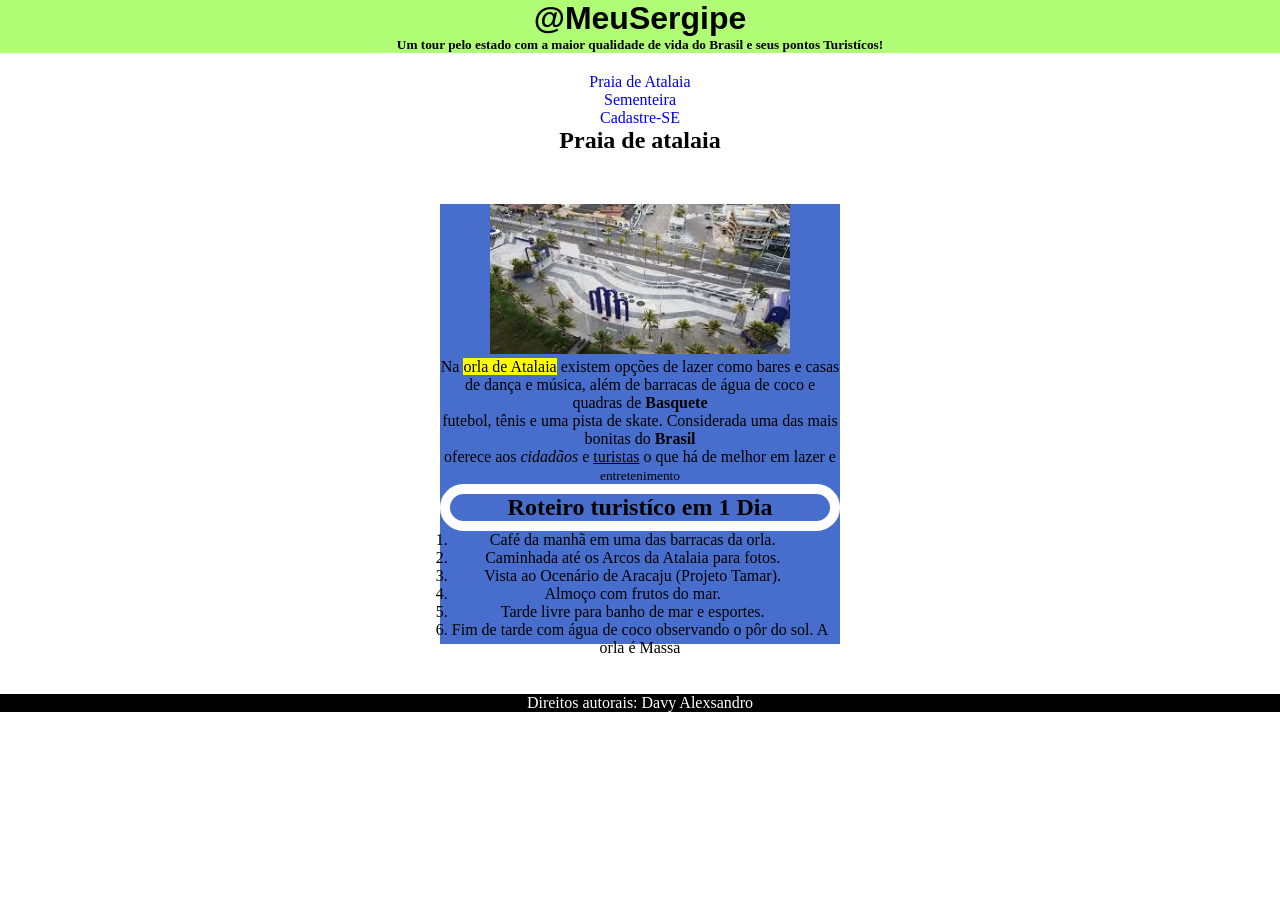
<file: index.html>
<!DOCTYPE html>
<html lang="pt-BR">

<head>

  <meta charset="UTF-8">

  <title>Sergipe</title>
  <link rel="stylesheet" href="style.css">
</head>

<body>
  <header>
    <h1>@MeuSergipe</h1>
    <h5>Um tour pelo estado com a maior qualidade de vida do Brasil e seus pontos Turistícos!</h5>
  </header>

  <nav>
    <a href="#atalaia">Praia de Atalaia</a>
    <a href="sementeira.html">Sementeira</a>
    <a href="cadastro.html">Cadastre-SE</a>
  </nav>
  <main>
    <section id="atalaia">
      <h2>Praia de atalaia</h2>
      <div>
        <img src="orla.jpg" width="300" height="150" alt="imagem1">
        <p> Na <mark>orla de Atalaia</mark> existem opções de lazer como bares e casas de dança e música,
          além de barracas de água de coco e quadras de <strong>Basquete</strong><BR> futebol, tênis
          e uma pista de skate. Considerada uma das mais bonitas do <strong>Brasil</strong><BR>
          oferece aos <em>cidadãos</em> e <u>turistas</u> o que há de melhor em lazer e <small>entretenimento</small>
        </p>
        <h2 id="h2doroteiro">Roteiro turistíco em 1 Dia</h2>
        <ol>
          <li>Café da manhã em uma das barracas da orla.</li>
          <li>Caminhada até os Arcos da Atalaia para fotos. </li>
          <li>Vista ao Ocenário de Aracaju (Projeto Tamar).</li>
          <li>Almoço com frutos do mar.</li>
          <li>Tarde livre para banho de mar e esportes.</li>
          <li>Fim de tarde com água de coco observando o pôr do sol.</li>
        </ol>
        <h2">A orla é Massa</h2>
      </div>
    </section>
  </main>
  <footer>
    <p id="pdofooter">Direitos autorais: Davy Alexsandro</p>

  </footer>
    <script src="index.js "> </script>

</body>

</html>
</file>
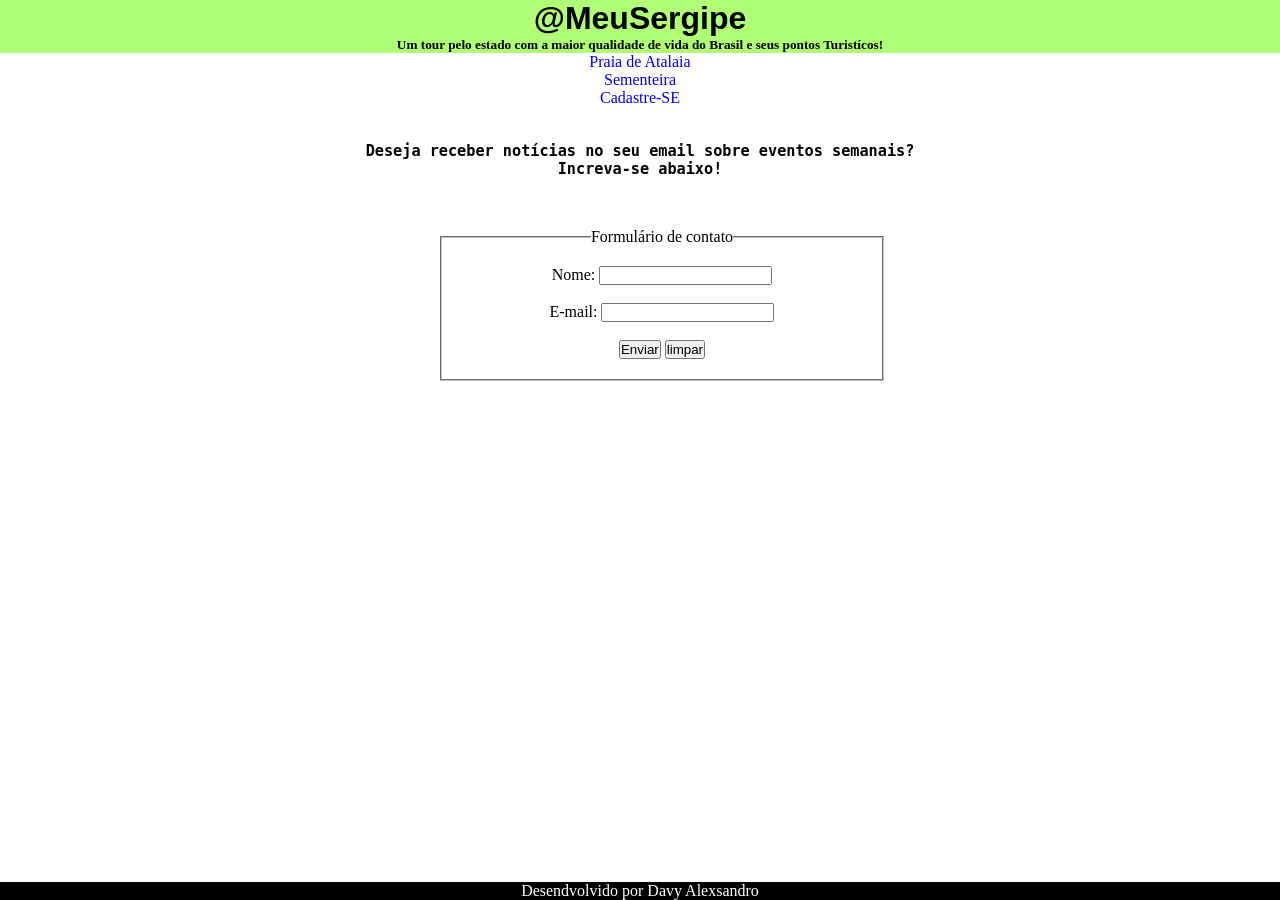
<file: cadastro.html>
<!DOCTYPE html>
<html lang="pt-BR">

<head>

  <meta charset="UTF-8">

  <title>Sergipe</title>
  <link rel="stylesheet" href="cadastro.css">
</head>

<body>
  <header>
    <h1>@MeuSergipe</h1>
    <h5>Um tour pelo estado com a maior qualidade de vida do Brasil e seus pontos Turistícos!</h5>
  </header>
  <nav>
    <a href="index.html">Praia de Atalaia</a>
    <a href="sementeira.html">Sementeira</a>
    <a href="#Cadastro">Cadastre-SE</a>
  </nav>
  <main>
    <h3>Deseja receber notícias no seu email sobre eventos semanais?<BR>
      Increva-se abaixo!</h3>
    <form action="/processar-dados">

      <div>
        <fieldset style="width:400px; text-align: center;">
          <legend>Formulário de contato</legend>

          <label for="nome">Nome:</label>
          <input type="text" id="nome" name="nome_usuario" required><br><br>


          <label for="email">E-mail:</label>
          <input type="email" id="email" name="email_usuario" required><BR><BR>
          <button type="submit"id = botao onclick = clicou() onmouseout = saiu() onmouseenter= entrar() >Enviar</button>
          <button type="reset">limpar</button>
        </fieldset>
      </div>
    </form>
  </main>
  <footer>
    <p id="pdofooter">Desendvolvido por Davy Alexsandro</p>

  </footer>
    <script src="cadastro.js"> </script>

</body>

</html>
</file>
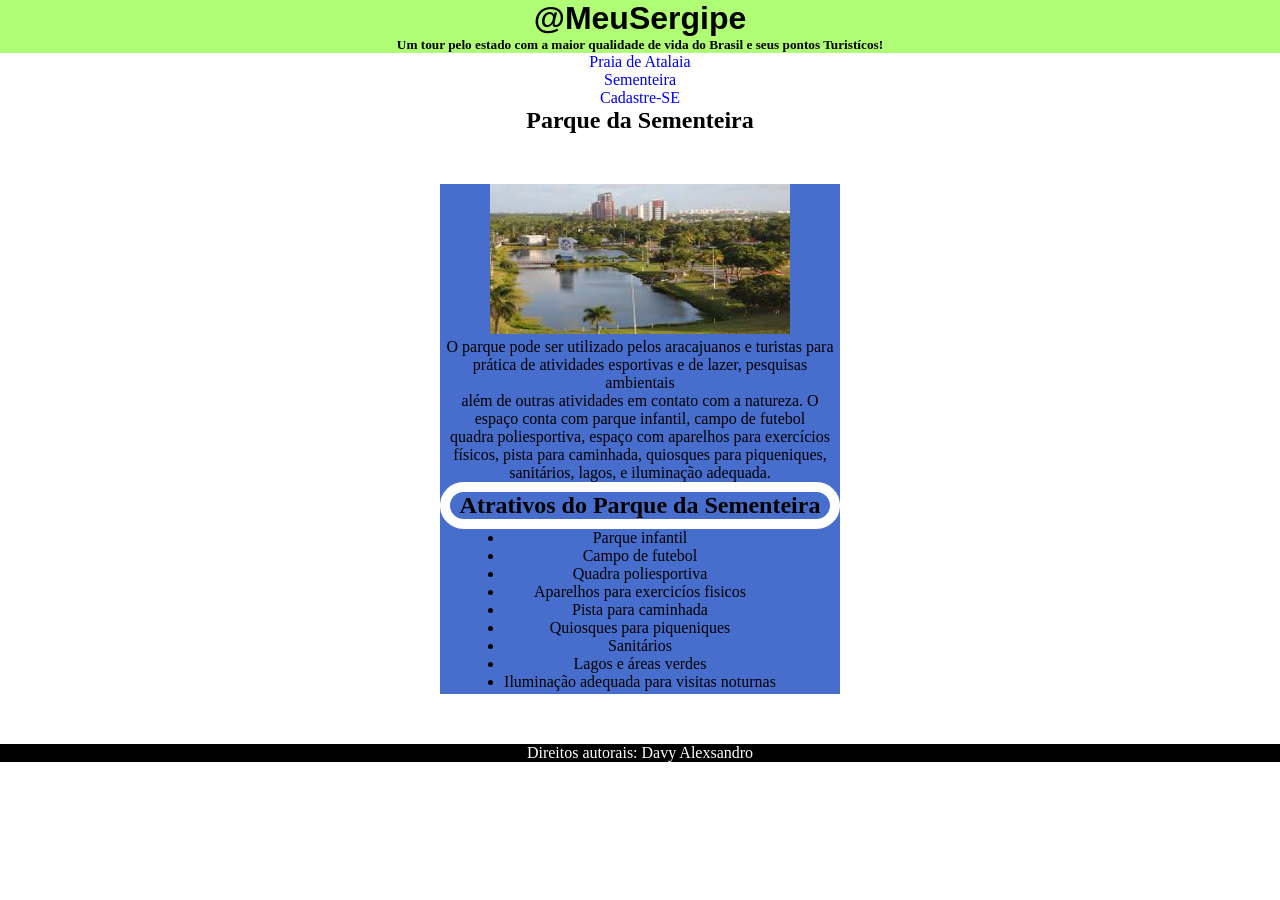
<file: sementeira.html>
<!DOCTYPE html>
<html lang="pt-BR">
<head>   
  <meta charset="UTF-8">    
  <title>Sergipe</title>
  <link rel="stylesheet" href="sementeira.css">
</head>
<body>  
<header>
   <h1>@MeuSergipe</h1>
   <h5>Um tour pelo estado com a maior qualidade de vida do Brasil e seus pontos Turistícos!</h5>
</header>

<nav>
 <a href="index.html">Praia de Atalaia</a>
 <a href="#sementeira">Sementeira</a>
 <a href="cadastro.html">Cadastre-SE</a>
</nav>
<main>
  <section id="sementeira">
  <h2>Parque da Sementeira</h2>
  <div>
<img src="sementeira.jpg"width="300" height="150" alt="imagem2">
 <p>O parque pode ser utilizado pelos aracajuanos e turistas para prática de atividades esportivas e de lazer,
      pesquisas ambientais<BR> além de outras atividades em contato com a natureza. O espaço conta 
        com parque infantil, campo de futebol<BR> quadra poliesportiva, espaço com aparelhos para exercícios físicos, pista para caminhada, quiosques para piqueniques, sanitários, lagos, e iluminação adequada.</p>
 <h2 id="h2dasementeira">Atrativos do Parque da Sementeira</h2>
 <ul>
  <li>Parque infantil</li>
  <li>Campo de futebol</li>
  <li>Quadra poliesportiva</li>
  <li>Aparelhos para exercicíos fisicos</li>
  <li>Pista para caminhada</li>
  <li>Quiosques para piqueniques</li>
  <li>Sanitários</li>
  <li>Lagos e áreas verdes</li>
  <li>Iluminação adequada para visitas noturnas</li>
 </ul>         
    </div>
</section>
</main>
<footer>
  
  <p id="pdofooter">Direitos autorais: Davy Alexsandro</p>
</footer>
</body>
</html>
</file>
<file: style.css>
h1 {
    text-align: center;
    font-family: Impact, Haettenschweiler, 'Arial Narrow Bold', sans-serif;
}
nav{
    text-align: center;
    display: flex;
    flex-direction:column;
    margin-top: 20px;
    justify-content: space-batween;
}
header{
    background-color: #B0FE76;
}
h5{
    text-align: center;
}
footer{
    background-color: black   
    }
#pdofooter{
    color: rgb(255, 255, 255);
    text-align: center;
}


a{
    text-decoration: none;
}
*{
    margin: 0;
    padding: 0;
}
div{
    background-color: #476ECC;
    width: 400px;
    height: 440px;
    margin: 50px auto;
    text-align: center;
}
ol{display:inline-block;}
#h2doroteiro{
    border:10px solid #ffffff;
    border-radius: 80px;
}
h2{
    text-align: center;

}
</file>
<file: cadastro.css>
h1 {
    text-align: center;
    font-family: Impact, Haettenschweiler, 'Arial Narrow Bold', sans-serif;
}

nav {
    text-align: center;
}

header {
    background-color: #B0FE76;
}

h5 {
    text-align: center;
}

footer {
    background-color: black
}

p {
    color: white;
    text-align: center;
}

header {
    background-color: #B0FE76(157, 100%, 49%, 0.984);
}

a {
    text-decoration: none;
}

* {
    margin: 0;
    padding: 0;
}

form {
    margin: 50px auto;
    width: 400px;
}

nav {
    text-align: center;
    display: flex;
    flex-direction: column;
}

h3 {
    text-align: center;
    font-family: monospace;
    margin-top: 35px;
}

fieldset {
    margin-top: 40px auto 0;
    display: block;
    min-width: 300px;
    padding: 20px;
    text-align: center;
}

footer {
    position: absolute;
    left: 0;
    bottom: 0;
    width: 100%
}
</file>
<file: sementeira.css>
h1 {
    text-align: center;
    font-family: Impact, Haettenschweiler, 'Arial Narrow Bold', sans-serif
}
nav{
    text-align: center;
    display: flex;
    flex-direction: column;

}
header{
    background-color:#B0FE76
}
h5{
    text-align: center;
}
footer{background-color: black
    }
#pdofooter{
    color: white;
    text-align: center;
}

header{
    background-color:#B0FE76;
}
a{
    text-decoration: none;
}
*{
    margin: 0;
    padding: 0;
}
div{
    background-color: #476ECC;
    width: 400px;
    height: 510px;
    margin: 50px auto;
    text-align: center;
}
ul{display:inline-block}
#h2dasementeira{
    border:10px solid #ffffff;
    border-radius: 80px;
}
h2{
    text-align: center;
}
</file>
